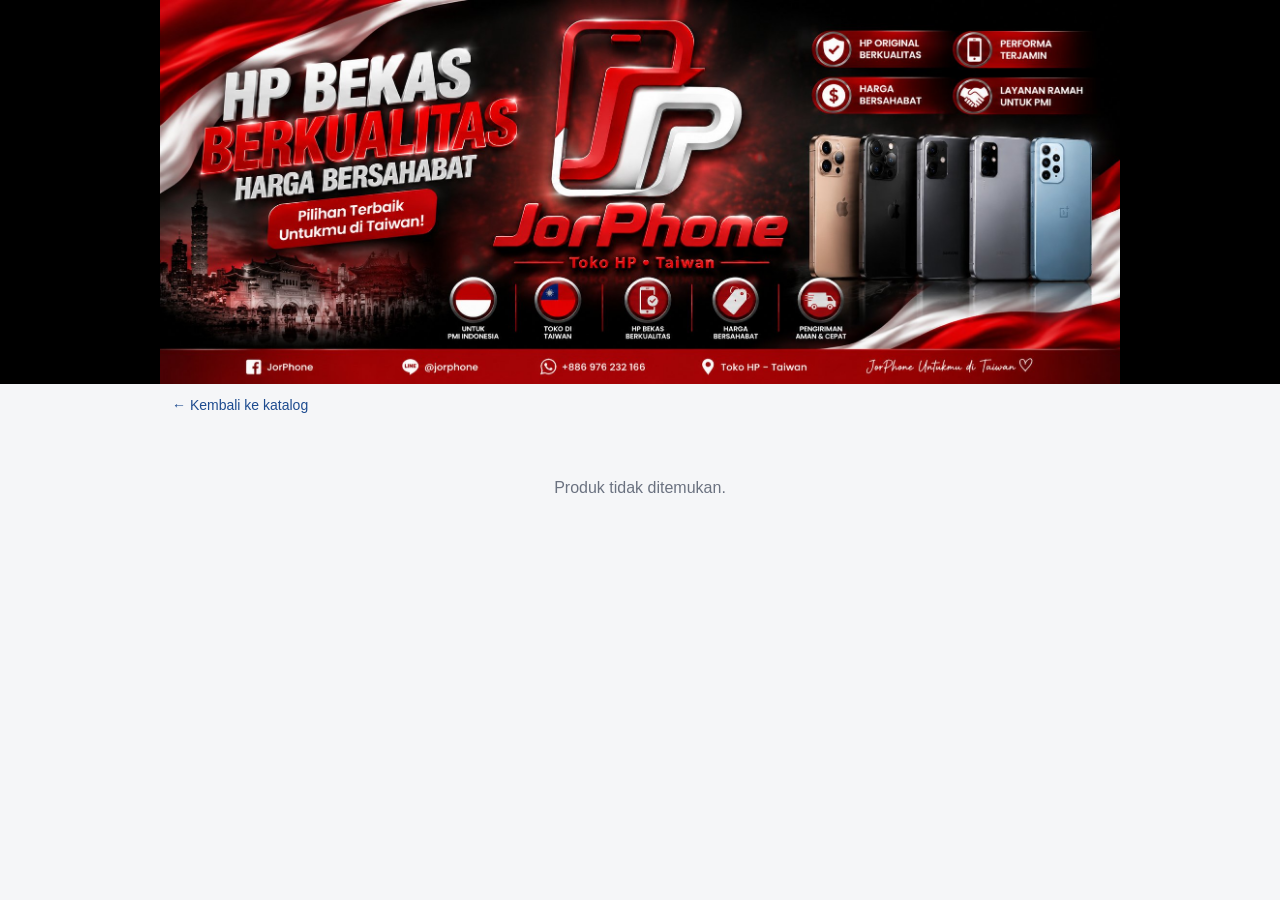
<file: product.html>
<!doctype html>
<html lang="id">
<head>
  <meta charset="utf-8">
  <meta name="viewport" content="width=device-width, initial-scale=1">
  <title>Detail Produk - BangJorPhone</title>
  <link rel="stylesheet" href="css/style.css">
</head>
<body>
  <header class="topbar topbar-logo">
    <img class="logo" src="assets/banner.jpg" alt="JorPhone - HP Bekas Berkualitas"
         onerror="this.style.display='none'; document.getElementById('logo-fallback').style.display='block';">
    <div id="logo-fallback" class="logo-fallback" style="display:none;">BangJorPhone</div>
  </header>

  <main>
    <a class="back-link" href="index.html">&larr; Kembali ke katalog</a>
    <p id="state-message" class="state-message">Memuat produk...</p>

    <div id="detail-content" style="display:none;">
      <div id="media-carousel-wrap" class="media-carousel-wrap">
        <div id="media-carousel" class="media-carousel"></div>
        <div id="media-indicator" class="media-indicator" hidden></div>
      </div>

      <div class="detail-card">
        <h2 id="detail-model"></h2>
        <p id="detail-price" class="price"></p>
        <table class="spec-table">
          <tbody id="spec-body"></tbody>
        </table>
      </div>

      <section id="related-products" class="related-products" hidden>
        <h3>Model serupa lainnya</h3>
        <div id="related-grid" class="related-grid"></div>
      </section>
    </div>
  </main>

  <div id="buy-bar" class="buy-bar" style="display:none;">
    <a id="buy-button" class="buy-button" target="_blank" rel="noopener">Beli via WhatsApp</a>
  </div>

  <script src="js/config.js"></script>
  <script src="js/api.js"></script>
  <script src="js/categories.js"></script>
  <script src="js/render.js"></script>
  <script src="js/detail.js"></script>
</body>
</html>
</file>
<file: css/style.css>
:root {
  --brand: #1d4b8f;
  --brand-dark: #133566;
  --bg: #f5f6f8;
  --card-bg: #ffffff;
  --text: #1a1a1a;
  --muted: #6b7280;
  --border: #e5e7eb;
  --whatsapp: #25d366;
}

* { box-sizing: border-box; }

body {
  margin: 0;
  font-family: -apple-system, BlinkMacSystemFont, 'Segoe UI', Roboto, Arial, sans-serif;
  background: var(--bg);
  color: var(--text);
}

header.topbar {
  background: var(--brand);
  color: #fff;
  padding: 16px;
  text-align: center;
  position: sticky;
  top: 0;
  z-index: 10;
}

header.topbar h1 {
  font-size: 18px;
  margin: 0;
}

header.topbar p {
  margin: 4px 0 0;
  font-size: 12px;
  opacity: 0.85;
}

/* ===== Banner header (list page + detail page) ===== */

header.topbar-logo {
  background: #000000;
  padding: 0;
}

header.topbar-logo .logo {
  display: block;
  margin: 0 auto;
  max-width: 960px;
  width: 100%;
  height: auto;
}

header.topbar-logo .logo-fallback {
  color: var(--brand-dark);
  font-size: 20px;
  font-weight: 700;
  text-align: center;
}

/* ===== Category navigation ===== */

.category-nav {
  max-width: 960px;
  margin: 0 auto;
  padding: 8px 12px 0;
}

.category-toggle {
  display: block;
  width: 100%;
  background: var(--card-bg);
  border: 1px solid var(--border);
  border-radius: 8px;
  padding: 12px 14px;
  margin-bottom: 6px;
  font-size: 15px;
  font-weight: 600;
  color: var(--text);
  text-align: left;
  cursor: pointer;
}

.category-toggle::after {
  content: "▾";
  float: right;
  color: var(--muted);
}

.category-toggle.open::after {
  content: "▴";
}

.category-toggle.active {
  border-color: var(--brand);
  color: var(--brand-dark);
}

.subcategory-panel {
  display: flex;
  flex-wrap: wrap;
  gap: 6px;
  padding: 2px 2px 10px;
}

.subcategory-panel[hidden] {
  display: none;
}

.subcategory-chip {
  background: var(--card-bg);
  border: 1px solid var(--border);
  border-radius: 999px;
  padding: 8px 14px;
  font-size: 13px;
  color: var(--text);
  cursor: pointer;
}

.subcategory-chip.active {
  background: var(--brand);
  border-color: var(--brand);
  color: #fff;
}

/* ===== Filter status bar ===== */

.filter-status {
  max-width: 960px;
  margin: 0 auto;
  padding: 0 12px 8px;
  display: flex;
  align-items: center;
  justify-content: space-between;
  gap: 8px;
  font-size: 13px;
  color: var(--muted);
}

.filter-status[hidden] {
  display: none;
}

.filter-status #clear-filter-btn {
  background: none;
  border: 1px solid var(--brand);
  color: var(--brand);
  border-radius: 999px;
  padding: 6px 12px;
  font-size: 12px;
  cursor: pointer;
  white-space: nowrap;
}

main {
  max-width: 960px;
  margin: 0 auto;
  padding: 12px 12px 96px;
}

/* ===== 更多款式 ===== */

.related-products h3 {
  font-size: 15px;
  margin: 0 0 10px;
  color: var(--text);
}

.related-grid {
  display: flex;
  gap: 10px;
  overflow-x: auto;
  scroll-snap-type: x proximity;
  -webkit-overflow-scrolling: touch;
}

.related-grid .product-card {
  flex: 0 0 140px;
  scroll-snap-align: start;
}

.related-grid .product-card .thumb {
  aspect-ratio: 1 / 1;
}

/* ===== List page ===== */

.product-grid {
  display: grid;
  grid-template-columns: repeat(2, 1fr);
  gap: 12px;
}

@media (min-width: 640px) {
  .product-grid { grid-template-columns: repeat(3, 1fr); }
}

.product-card {
  background: var(--card-bg);
  border: 1px solid var(--border);
  border-radius: 10px;
  overflow: hidden;
  text-decoration: none;
  color: var(--text);
  display: flex;
  flex-direction: column;
}

.product-card .thumb {
  width: 100%;
  aspect-ratio: 1 / 1;
  background: #eee;
  object-fit: cover;
}

.product-card .thumb.placeholder {
  display: flex;
  align-items: center;
  justify-content: center;
  color: var(--muted);
  font-size: 12px;
}

.product-card .info {
  padding: 8px 10px 12px;
}

.product-card .model {
  font-weight: 600;
  font-size: 14px;
  margin: 0 0 2px;
}

.product-card .spec {
  font-size: 12px;
  color: var(--muted);
  margin: 0 0 6px;
}

.product-card .price {
  font-weight: 700;
  color: var(--brand-dark);
  font-size: 15px;
  margin: 0;
}

.product-card .store {
  font-size: 11px;
  color: var(--muted);
  margin: 2px 0 0;
}

/* ===== Detail page ===== */

.back-link {
  display: inline-block;
  margin-bottom: 10px;
  color: var(--brand);
  text-decoration: none;
  font-size: 14px;
}

/* ===== 商品照片＋影片輪播 ===== */

.media-carousel-wrap {
  position: relative;
  margin-bottom: 12px;
}

.media-carousel {
  display: flex;
  overflow-x: auto;
  scroll-snap-type: x mandatory;
  -webkit-overflow-scrolling: touch;
  border-radius: 8px;
  background: #eee;
  scrollbar-width: none;
}

.media-carousel::-webkit-scrollbar { display: none; }

.media-slide {
  flex: 0 0 100%;
  scroll-snap-align: start;
  aspect-ratio: 3 / 4;
  background: #eee;
}

.media-slide img,
.media-slide video {
  width: 100%;
  height: 100%;
  object-fit: cover;
  display: block;
}

.media-slide.video-slide {
  position: relative;
  background: #000;
}

.video-play-btn {
  position: absolute;
  top: 50%;
  left: 50%;
  transform: translate(-50%, -50%);
  width: 56px;
  height: 56px;
  border-radius: 50%;
  background: rgba(0, 0, 0, 0.55);
  border: none;
  color: #fff;
  font-size: 22px;
  line-height: 56px;
  text-align: center;
  cursor: pointer;
}

.video-play-btn::before { content: "\25B6"; }

.media-slide.playing .video-play-btn { display: none; }

.media-indicator {
  position: absolute;
  right: 10px;
  bottom: 10px;
  background: rgba(0, 0, 0, 0.55);
  color: #fff;
  font-size: 12px;
  padding: 3px 9px;
  border-radius: 999px;
}

.detail-card {
  background: var(--card-bg);
  border: 1px solid var(--border);
  border-radius: 10px;
  padding: 16px;
  margin-bottom: 16px;
}

.detail-card h2 {
  margin: 0 0 4px;
  font-size: 20px;
}

.detail-card .price {
  font-size: 22px;
  font-weight: 700;
  color: var(--brand-dark);
  margin: 4px 0 16px;
}

.spec-table {
  width: 100%;
  border-collapse: collapse;
  font-size: 14px;
}

.spec-table tr { border-bottom: 1px solid var(--border); }
.spec-table td { padding: 8px 4px; }
.spec-table td:first-child { color: var(--muted); width: 40%; }

.buy-bar {
  position: fixed;
  bottom: 0; left: 0; right: 0;
  background: #fff;
  border-top: 1px solid var(--border);
  padding: 12px 16px;
  display: flex;
  justify-content: center;
  z-index: 10;
}

.buy-button {
  background: var(--whatsapp);
  color: #fff;
  border: none;
  border-radius: 999px;
  padding: 14px 32px;
  font-size: 16px;
  font-weight: 600;
  text-decoration: none;
  display: inline-block;
  width: 100%;
  max-width: 480px;
  text-align: center;
}

.state-message {
  text-align: center;
  color: var(--muted);
  padding: 40px 16px;
}
</file>
